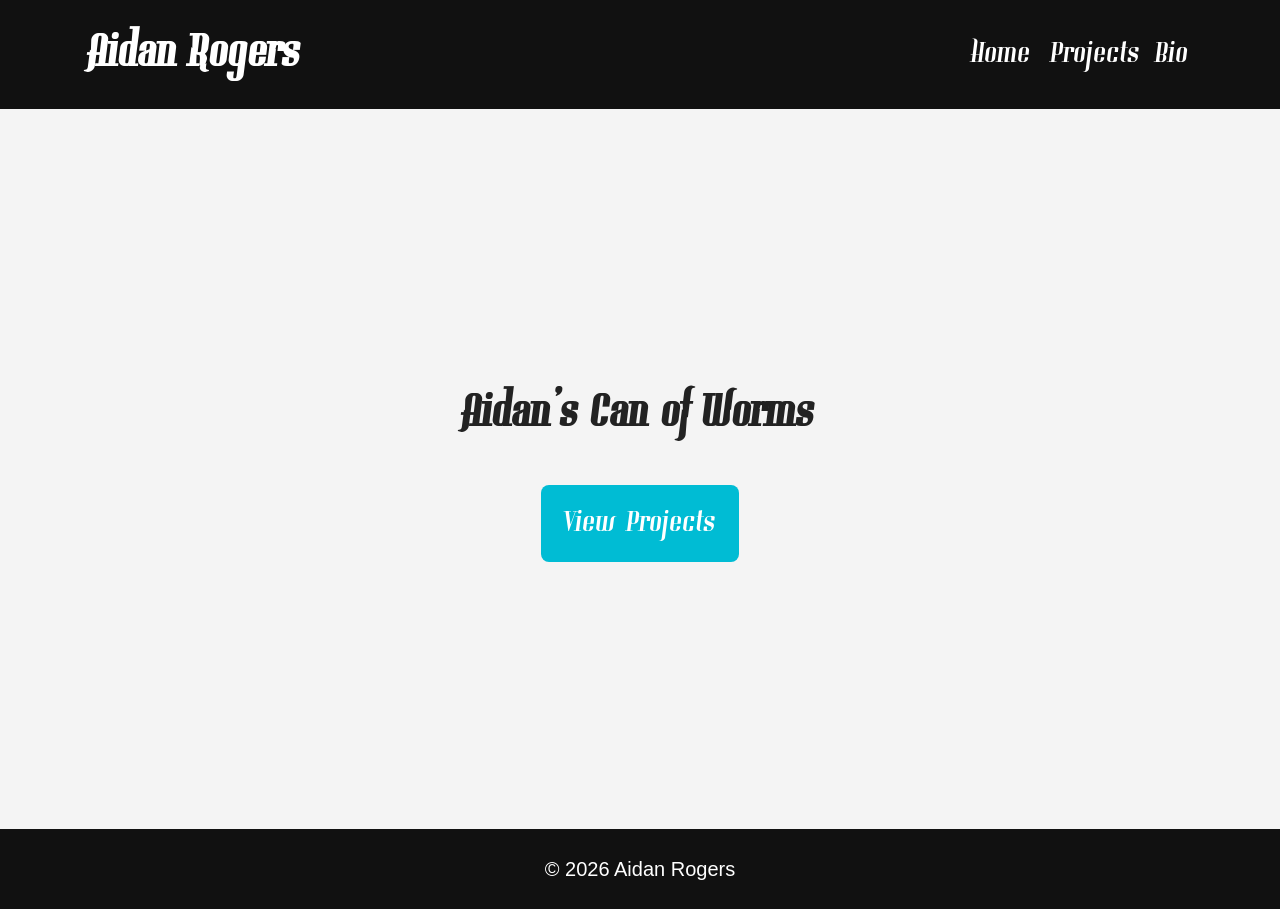
<file: index.html>
<!DOCTYPE html>
<html lang="en">
<head>
  <meta charset="UTF-8" />
  <meta name="viewport" content="width=device-width, initial-scale=1.0" />
  <title>Aidan Rogers | Home</title>
  <link rel="stylesheet" href="style.css" />
</head>
<body>
  <header>
    <nav class="navbar">
      <h1><a href="index.html" class="logo">Aidan Rogers</a></h1>
      <ul>
        <li><a href="index.html">Home</a></li>
        <li><a href="projects.html">Projects</a></li>
        <li><a href="bio.html">Bio</a></li>
      </ul>
    </nav>
  </header>

  <main class="hero">
    <div>
      <h2>Aidan's Can of Worms</h2>
      <a class="btn" href="projects.html">View Projects</a>
    </div>
  </main>

  <footer>
    <p>© 2026 Aidan Rogers</p>
  </footer>
</body>
</html>
</file>
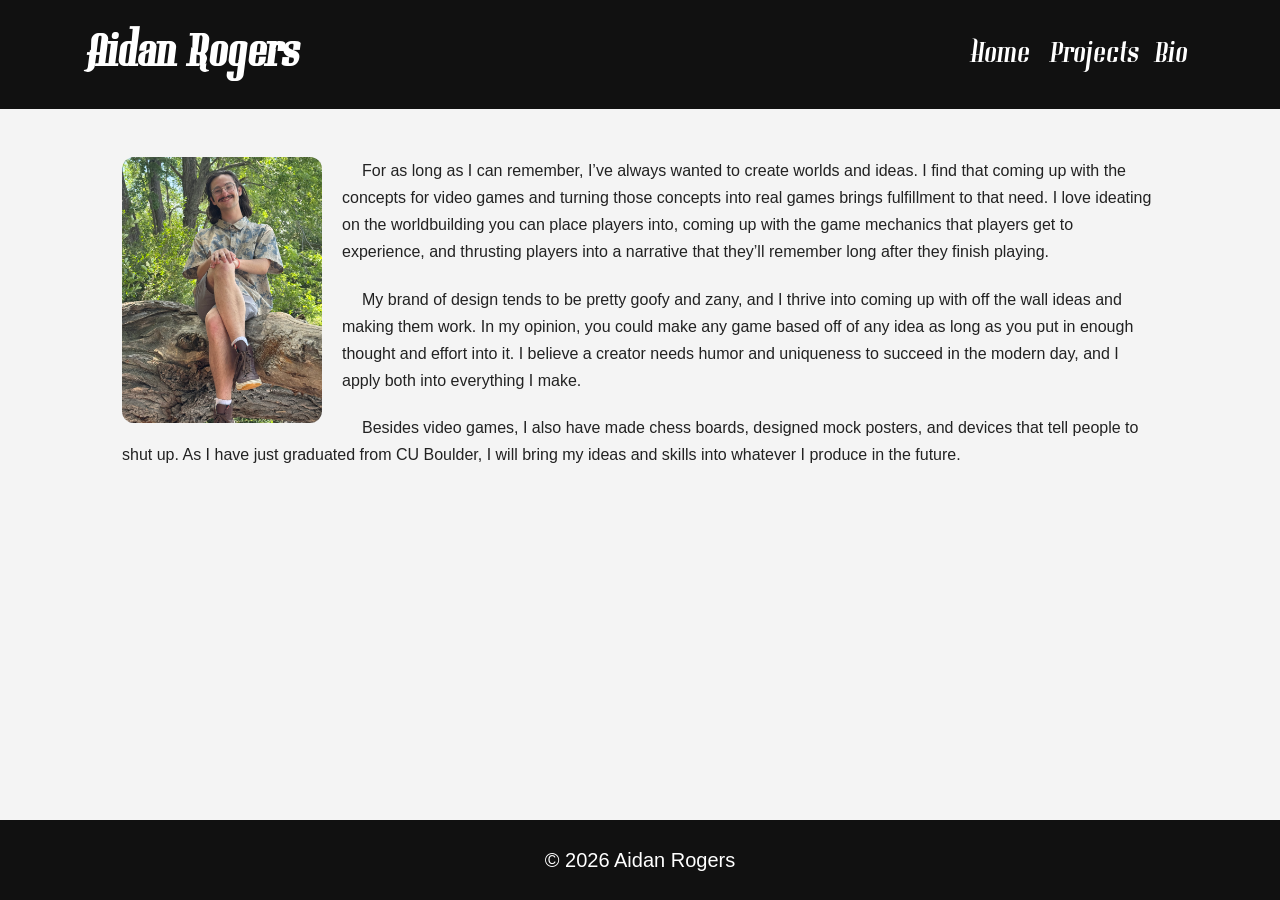
<file: bio.html>
<!DOCTYPE html>
<html lang="en">
<head>
  <meta charset="UTF-8" />
  <meta name="viewport" content="width=device-width, initial-scale=1.0" />
  <title>Aidan Rogers | Bio</title>
  <link rel="stylesheet" href="style.css" />
</head>
<body>
  <header>
    <nav class="navbar">
      <h1><a href="index.html" class="logo">Aidan Rogers</a></h1>
      <ul>
        <li><a href="index.html">Home</a></li>
        <li><a href="projects.html">Projects</a></li>
        <li><a href="bio.html">Bio</a></li>
      </ul>
    </nav>
  </header>

  <main class="page-content">
    <img src="images/some_aidan_bs.jpeg" alt="Photo of me" class="bio-pic" />
    <div class="long">
    <p>For as long as I can remember, I’ve always wanted to create worlds and ideas. I find that coming up with the concepts for video games and turning those concepts into real games brings fulfillment to that need. I love ideating on the worldbuilding you can place players into, coming up with the game mechanics that players get to experience, and thrusting players into a narrative that they’ll remember long after they finish playing.</p>
    <p>My brand of design tends to be pretty goofy and zany, and I thrive into coming up with off the wall ideas and making them work. In my opinion, you could make any game based off of any idea as long as you put in enough thought and effort into it. I believe a creator needs humor and uniqueness to succeed in the modern day, and I apply both into everything I make.</p>
    <p>Besides video games, I also have made chess boards, designed mock posters, and devices that tell people to shut up. As I have just graduated from CU Boulder, I will bring my ideas and skills into whatever I produce in the future.</p>
    </div>
  </main>

  <footer>
    <p>© 2026 Aidan Rogers</p>
  </footer>
</body>
</html>
</file>
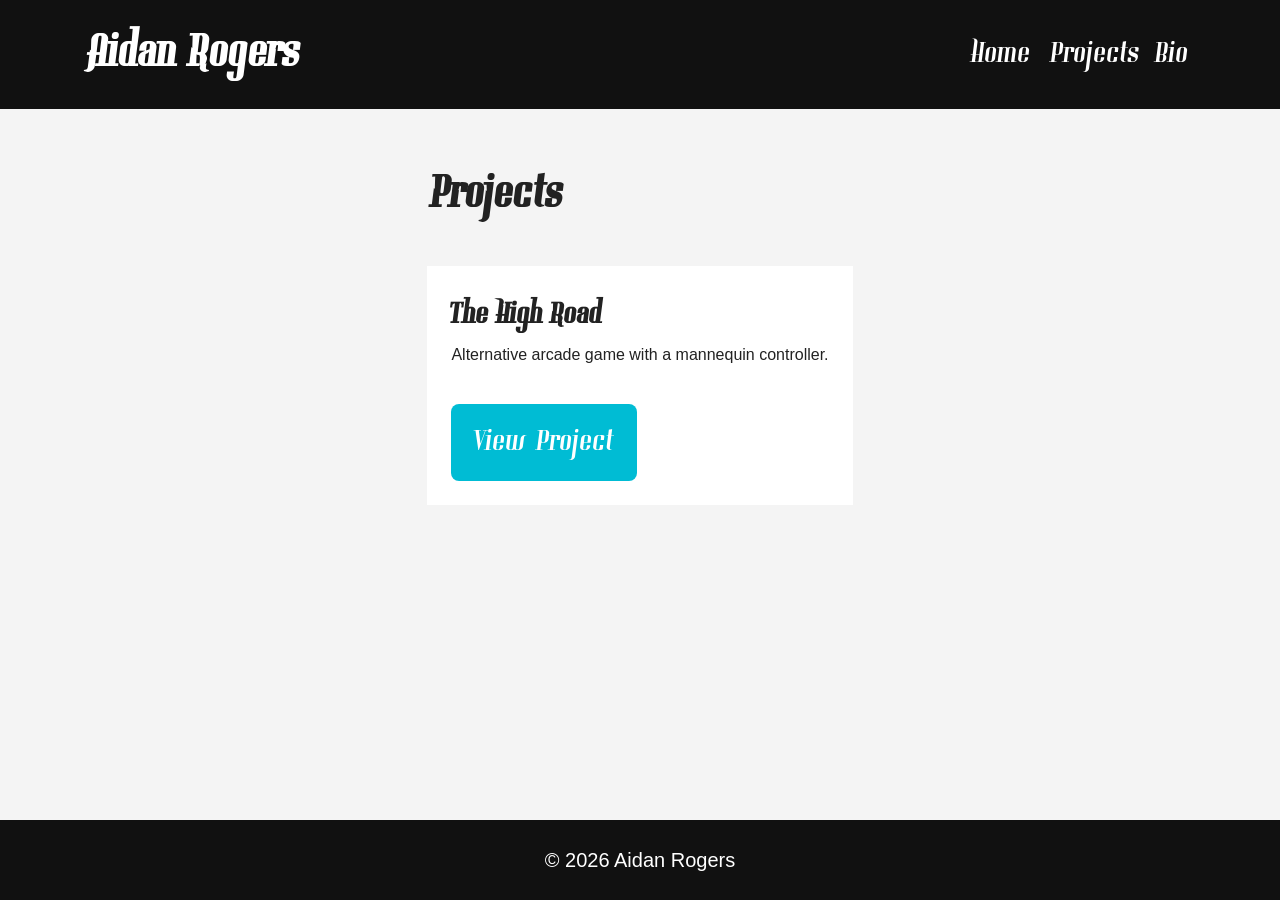
<file: projects.html>
<!DOCTYPE html>
<html lang="en">
<head>
  <meta charset="UTF-8" />
  <meta name="viewport" content="width=device-width, initial-scale=1.0" />
  <title>Aidan Rogers | Projects</title>
  <link rel="stylesheet" href="style.css" />
</head>
<body>
  <header>
    <nav class="navbar">
      <h1><a href="index.html" class="logo">Aidan Rogers</a></h1>
      <ul>
        <li><a href="index.html">Home</a></li>
        <li><a href="projects.html">Projects</a></li>
        <li><a href="bio.html">Bio</a></li>
      </ul>
    </nav>
  </header>

  <main class="page-content">
    <h2>Projects</h2>
    <div class="grid">
      <section class="card">
        <h3>The High Road</h3>
        <p>Alternative arcade game with a mannequin controller.</p>
        <a class="btn" href="project_high_road.html">View Project</a>
      </section>
      <!-- <section class="card">
        <h3>Project Two</h3>
        <p>Short description of your project.</p>
        <a class="btn" href="project2.html">View Project</a>
      </section>
      <section class="card">
        <h3>Project Three</h3>
        <p>Short description of your project.</p>
      </section> -->
    </div>
  </main>

  <footer>
    <p>© 2026 Aidan Rogers</p>
  </footer>
</body>
</html>
</file>
<file: style.css>
@font-face {
  font-family: 'Gladi';
  src: url('fonts/Gladifilthefte.ttf') format('truetype');
  font-weight: normal;
  font-style: normal;
}

* {
  margin: 0;
  padding: 0;
  box-sizing: border-box;
}

body {
  font-family: Arial, sans-serif;
  line-height: 1.6;
  background: #f4f4f4;
  color: #222;

  min-height: 100vh;
  display: flex;
  flex-direction: column;
}

main {
  flex: 1;
}

header {
  background: #111;
  color: white;
  padding: 1rem 2rem;
  font-family: 'Gladi', Arial, sans-serif;
  font-size: 2rem;
}

footer {
  text-align: center;
  padding: 1.5rem;
  background: #111;
  color: white;
  font-family: 'Gladi', Arial, sans-serif;
  font-size: 1.25rem;
}

p {
  font-family:Verdana, Geneva, Tahoma, sans-serif;
}

p strong {
  font-family: Verdana, Geneva, Tahoma, sans-serif;
  font-weight: bold;
}

.long p {
  text-indent: 20px;
}

.page-content h2 {
  font-family: 'Gladi', Arial, sans-serif;
  font-size: 3rem;
}

.navbar {
  display: flex;
  justify-content: space-between;
  align-items: center;
  max-width: 1100px;
  margin: auto;
}

.navbar ul {
  list-style: none;
  display: flex;
  gap: 1rem;
}

.navbar a {
  color: white;
  text-decoration: none;
}

.navbar a:hover {
  color: #00bcd4;
}

.hero {
  min-height: 80vh;
  display: grid;
  place-items: center;
  text-align: center;
  padding: 2rem;
}

.hero h2 {
  font-size: 3rem;
  margin-bottom: 1rem;
  font-family: 'Gladi', Arial, sans-serif;
}

.btn {
  display: inline-block;
  margin-top: 1rem;
  padding: 0.8rem 1.4rem;
  background: #00bcd4;
  color: white;
  text-decoration: none;
  border-radius: 8px;
  font-family: 'Gladi', Arial, sans-serif;
  font-size: 2rem;
}

.page-content {
  max-width: 1100px;
  margin: auto;
  padding: 3rem 2rem;
}

.page-content h3 {
  font-family: 'Gladi', Arial, sans-serif;
  font-size: 2rem;
}

.grid {
  display: grid;
  grid-template-columns: repeat(auto-fit, minmax(250px, 1fr));
  gap: 1.5rem;
  margin-top: 2rem;
}

.card {
  background: white;
  padding: 1.5rem;
}

.card h2 {
  font-family: 'Gladi', Arial, sans-serif;
  font-size: 2rem;
}

.card h3 {
  font-family: 'Gladi', Arial, sans-serif;
  font-size: 2rem;
}

.project-link {
  text-decoration: none;
  color: inherit;
  display: block;
}

.project-link:hover {
  transform: translateY(-5px);
  transition: 0.2s ease;
}

.logo {
  text-decoration: none;
  color: white;
}

.logo:hover {
  color: #00bcd4;
}

.bio-pic {
  float: left;
  max-width: 200px;
  object-fit: cover;
  border-radius: 12px;
  margin: 0 20px 15px 0;
}

.page-content p {
  margin-bottom: 1rem;
}

.page-content p {
  margin-bottom: 1.25rem;
  line-height: 1.7;
}

.modal {
  display: none;
  position: fixed;
  z-index: 999;
  left: 0;
  top: 0;
  width: 100%;
  height: 100%;
  background: rgba(0,0,0,0.75);
}

.modal-content {
  background: white;
  width: 90%;
  max-width: 900px;
  margin: 5% auto;
  padding: 20px;
  border-radius: 12px;
  position: relative;
}

.modal video {
  width: 100%;
  border-radius: 8px;
}

.close {
  position: absolute;
  top: 0px;
  right: 0px;
  font-size: 2rem;
  cursor: pointer;
}

.gallery {
  display: grid;
  grid-template-columns: repeat(auto-fit, minmax(300px, 300px));
  gap: 20px;
  justify-content: center;
  margin-top: 20px;
  margin-bottom: 40px;
}

.gallery img {
  width: 250px;
  height: 330px;
  object-fit: cover;
  border-radius: 10px;
}
</file>
